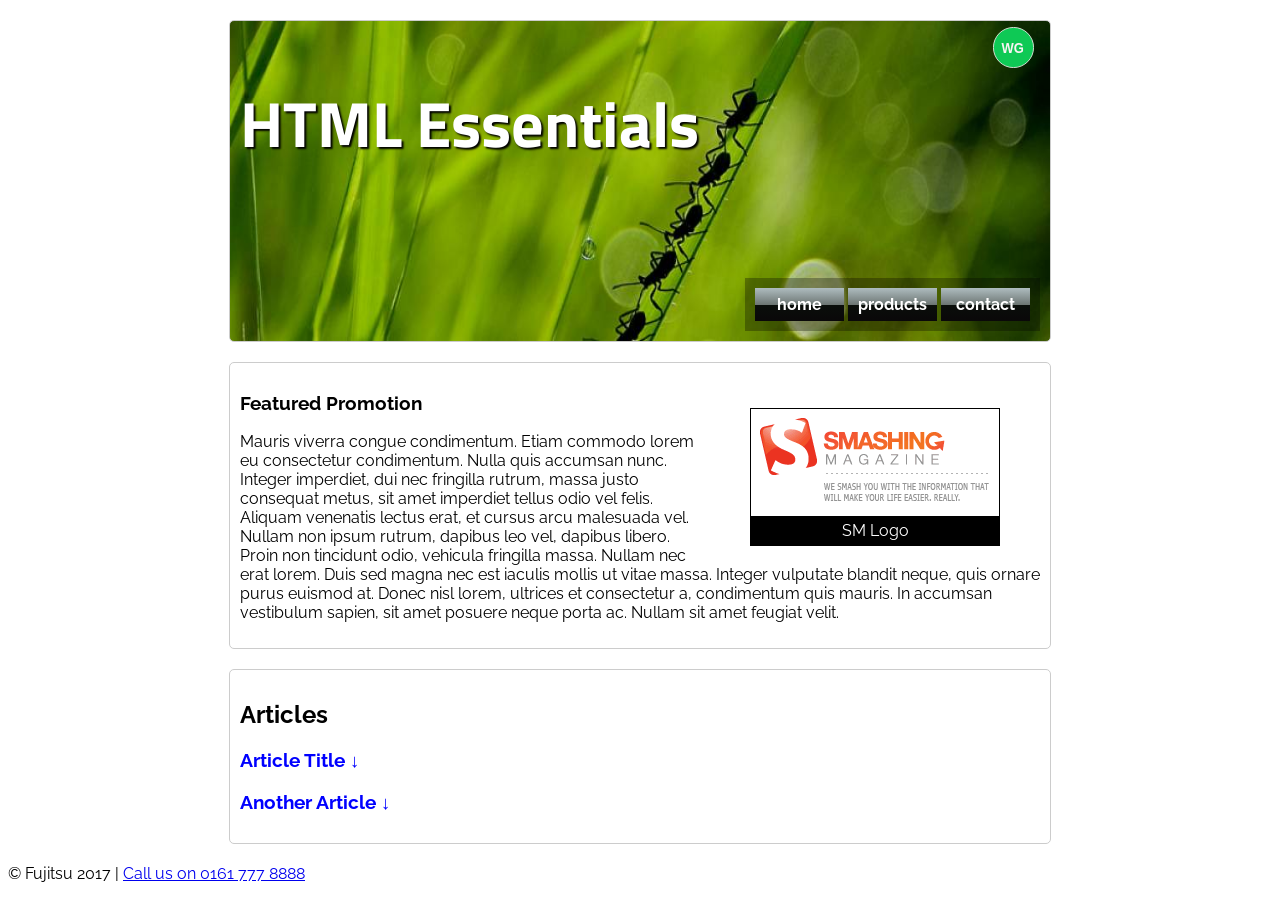
<file: index.html>
<!doctype html>
<!--Declare content to be written in proper English-->
<html lang="en-gb">

<head>
    <meta charset="utf-8">
    
    <meta name="viewport" content="width=device-width">
    
    
    <!--Title very important for SEO-->
    <title>HTML Essentials</title>
<!--    link to external stylesheet-->
    <link rel="stylesheet" href="css/styles.css">
    <style>
    
/*
        p{
            color:green;
        }
*/
    
    </style>
</head>

<body>
    <header>
        <h1>HTML Essentials</h1>
        <nav>
            <ul>
                <li>
                    <a href="index.html">home</a>
                </li>
                <li>
                    <a href="products.html">products</a>
                </li>
                <li>
                    <a href="contact.html">contact</a>
                </li>
            </ul>
        </nav>
    </header>
    
    <aside>
       <article>
            <figure class="float-right business-card">
                <img src="assets/sm-logo.gif" alt="Image of SM Logo">
                <figcaption>SM Logo</figcaption>
            </figure>
            <h1>Featured Promotion</h1>
            <p>Mauris viverra congue condimentum. Etiam commodo lorem eu consectetur condimentum. Nulla quis accumsan nunc. Integer imperdiet, dui nec fringilla rutrum, massa justo consequat metus, sit amet imperdiet tellus odio vel felis. Aliquam venenatis lectus erat, et cursus arcu malesuada vel. Nullam non ipsum rutrum, dapibus leo vel, dapibus libero. Proin non tincidunt odio, vehicula fringilla massa. Nullam nec erat lorem. Duis sed magna nec est iaculis mollis ut vitae massa. Integer vulputate blandit neque, quis ornare purus euismod at. Donec nisl lorem, ultrices et consectetur a, condimentum quis mauris. In accumsan vestibulum sapien, sit amet posuere neque porta ac. Nullam sit amet feugiat velit.</p>
        </article>
    </aside>
    
    
    
    <section>
       <h1>Articles</h1>
       <ul>
           <li>
               <article>
                   <header>
                       <h1>Article Title</h1>
                   </header>
                   <div class="content">
                       <p>Lorem ipsum dolor sit amet, consectetur adipiscing elit. Suspendisse id semper mauris, sed rhoncus tellus. Nullam non sem neque. Vestibulum sed consequat metus, ac tincidunt dolor. Cras <a href="http://www.bbc.co.uk" target="_blank">imperdiet in libero</a> in malesuada. Morbi felis lorem, egestas ut libero in, elementum maximus urna. Vestibulum sit amet urna nec erat porttitor accumsan ut sit amet risus. Morbi convallis velit elit, sed vestibulum nunc pellentesque eget. Morbi nulla ante, sodales nec pellentesque eget, commodo eu lacus. Curabitur mollis velit nisi, eget eleifend lacus porta at. Donec vulputate mi eget nisi sollicitudin, ut sagittis est vestibulum. Cras congue volutpat augue, id dapibus libero congue et. Ut mattis consectetur dapibus. Duis in justo mollis nisi accumsan suscipit.</p>

<p>Mauris viverra congue condimentum. Etiam commodo lorem eu consectetur condimentum. Nulla quis accumsan nunc. Integer imperdiet, dui nec fringilla rutrum, massa justo consequat metus, sit amet imperdiet tellus odio vel felis. Aliquam venenatis lectus erat, et cursus arcu malesuada vel. Nullam non ipsum rutrum, dapibus leo vel, dapibus libero. Proin non tincidunt odio, vehicula fringilla massa. Nullam nec erat lorem. Duis sed magna nec est iaculis mollis ut vitae massa. Integer vulputate blandit neque, quis ornare purus euismod at. Donec nisl lorem, ultrices et consectetur a, condimentum quis mauris. In accumsan vestibulum sapien, sit amet posuere neque porta ac. Nullam sit amet feugiat velit.</p>

<p>Integer et fringilla diam, vitae facilisis ante. Vivamus quis volutpat diam. Quisque sit amet lorem scelerisque, tristique ipsum et, sagittis orci. Curabitur id massa ut diam lacinia dictum. Curabitur varius et dui a pretium. Sed enim ante, tincidunt ac odio sed, pretium accumsan lectus. Donec posuere rhoncus dictum. Morbi elementum dapibus pulvinar. Aliquam vel mollis eros. Pellentesque vel convallis tellus. Nunc fringilla risus arcu, vel feugiat metus tempus id. Interdum et malesuada fames ac ante ipsum primis in faucibus. Interdum et malesuada fames ac ante ipsum primis in faucibus.</p>

<p>Pellentesque nec dui eu enim suscipit feugiat. Vestibulum quis tortor in libero fermentum rhoncus vitae sed lorem. Sed a venenatis ipsum, sed ultricies felis. Vestibulum ante ipsum primis in faucibus orci luctus et ultrices posuere cubilia Curae; Maecenas sed nibh lectus. Phasellus a libero id augue posuere luctus non non leo. In hac habitasse platea dictumst. Integer ut sapien nec dui mollis finibus. Donec ut fringilla mauris, eu fringilla orci. Integer vel nisl at sapien posuere viverra at vitae dui.</p>

<p>Mauris arcu mi, ullamcorper nec lorem non, faucibus aliquet nunc. Ut ultricies pellentesque lacus ac efficitur. Suspendisse massa leo, convallis at lobortis sit amet, varius nec felis. Vestibulum congue convallis nibh a imperdiet. Nullam accumsan malesuada enim, vitae ornare nibh aliquam ut. Ut ut fringilla lectus. Cras ac leo sit amet augue tempor congue. Duis vehicula elit dui, vel auctor neque volutpat vel. Nunc ut ultrices nulla. Nulla varius dictum hendrerit. Nunc tristique finibus mauris eu porta. Vivamus porta porta neque quis consectetur. Donec eu sodales enim. Morbi nec tempor quam. Cras placerat metus sapien, vitae tincidunt justo mattis ac. Duis a ex et ipsum bibendum congue.</p>

<p>Nunc varius ligula ultrices vestibulum placerat. Nam varius metus vitae sem blandit, suscipit venenatis nisi facilisis. Lorem ipsum dolor sit amet, consectetur adipiscing elit. Sed dictum quis ipsum finibus convallis. Nunc sit amet faucibus urna. Sed et orci mauris. Vestibulum maximus fringilla accumsan. Nullam efficitur sapien augue, at ornare tellus consequat sit amet. Vestibulum ut hendrerit justo. Phasellus nunc velit, semper at eleifend id, mollis vitae leo. Morbi aliquet diam nunc, et posuere enim ornare in. Morbi diam elit, porta eget diam id, laoreet bibendum quam. Orci varius natoque penatibus et magnis dis parturient montes, nascetur ridiculus mus. Morbi lacinia efficitur tincidunt.</p>

<p>Praesent consequat pharetra tortor eu porta. Fusce porta eu massa vel pharetra. Sed lacus magna, porttitor ac ligula eu, pulvinar lacinia massa. Duis sem mauris, varius in suscipit ac, fermentum non sem. Vestibulum lacus neque, condimentum in euismod quis, sodales eget felis. Integer in lacus vel ante bibendum sodales ac malesuada dui. Nunc quis iaculis lacus. Sed mattis porttitor dapibus. Duis vel pellentesque leo. Nunc suscipit neque et lorem consequat, feugiat lobortis sem faucibus. Quisque egestas mollis iaculis. Pellentesque sagittis risus leo, vitae convallis ante placerat vel. Sed pulvinar nulla odio, a dapibus urna molestie ut. Nullam feugiat nisl vitae consectetur faucibus. Vestibulum ante ipsum primis in faucibus orci luctus et ultrices posuere cubilia Curae; Nulla venenatis tortor vitae arcu vestibulum, pharetra eleifend eros auctor.</p>

<p>Fusce eget bibendum arcu, ac vestibulum ligula. Pellentesque elit nunc, vehicula ut lobortis quis, viverra in metus. Nam lobortis arcu ac nulla egestas euismod. Sed sit amet leo at erat molestie dignissim at at mauris. Vestibulum a elit dolor. In vel ante non est varius placerat eget nec velit. Morbi suscipit erat quis placerat malesuada. Mauris consequat nisi ac lectus laoreet sagittis. Phasellus nec bibendum ex. In nec tempor ex.</p>

<p>Nulla facilisi. Quisque turpis massa, varius at mauris et, hendrerit elementum mi. Phasellus rhoncus justo a augue pulvinar pellentesque. Vestibulum justo magna, imperdiet dignissim maximus et, ultricies ac massa. Praesent sit amet leo nibh. Suspendisse potenti. In feugiat libero ac odio scelerisque venenatis. Aenean non posuere justo. Proin quis dolor sit amet metus auctor hendrerit.</p>

<p>In ac cursus dui. Maecenas sit amet nunc ac mi bibendum egestas sit amet vitae nibh. Integer at pellentesque eros, eu ornare mi. Fusce elit magna, efficitur a risus quis, sodales faucibus dolor. In ac quam sed ex egestas interdum. Nullam laoreet arcu lorem, vel posuere nisl commodo a. Orci varius natoque penatibus et magnis dis parturient montes, nascetur ridiculus mus. Donec odio tortor, pellentesque non massa quis, vestibulum congue dui. Fusce efficitur a metus eget lacinia. Vivamus cursus leo ut arcu malesuada posuere. Proin vehicula, leo at iaculis porttitor, nisi massa imperdiet nunc, in malesuada augue nibh rhoncus sem. Nam semper sapien in mauris pharetra, at finibus augue rhoncus. In hac habitasse platea dictumst.</p>

<p>Orci varius natoque penatibus et magnis dis parturient montes, nascetur ridiculus mus. Praesent quis eleifend lacus. Pellentesque vulputate ante at diam laoreet, ac posuere mauris semper. Sed lorem leo, consequat quis dictum vel, tincidunt quis nibh. Morbi condimentum ultrices ex, et eleifend nulla porta ut. Vestibulum eu augue turpis. Duis venenatis sapien sed cursus facilisis. In at suscipit neque.</p>

<p>Donec facilisis tincidunt felis at vestibulum. Etiam et leo metus. Pellentesque molestie maximus odio, vitae sagittis sem. Proin diam enim, auctor vitae urna a, placerat ornare dolor. Pellentesque tellus elit, maximus id feugiat sit amet, gravida quis ante. Etiam eu pretium risus, nec lobortis neque. Cras elementum finibus nisl.</p>
                   </div>
               </article>
           </li>
           <li>
               <article>
                   <header>
                       <h1>Another Article</h1>
                   </header>
                   <div class="content">
                       <p>Lorem ipsum dolor sit amet, consectetur adipiscing elit. Suspendisse id semper mauris, sed rhoncus tellus. Nullam non sem neque. Vestibulum sed consequat metus, ac tincidunt dolor. Cras <a href="http://www.bbc.co.uk" target="_blank">imperdiet in libero</a> in malesuada. Morbi felis lorem, egestas ut libero in, elementum maximus urna. Vestibulum sit amet urna nec erat porttitor accumsan ut sit amet risus. Morbi convallis velit elit, sed vestibulum nunc pellentesque eget. Morbi nulla ante, sodales nec pellentesque eget, commodo eu lacus. Curabitur mollis velit nisi, eget eleifend lacus porta at. Donec vulputate mi eget nisi sollicitudin, ut sagittis est vestibulum. Cras congue volutpat augue, id dapibus libero congue et. Ut mattis consectetur dapibus. Duis in justo mollis nisi accumsan suscipit.</p>

<p>Mauris viverra congue condimentum. Etiam commodo lorem eu consectetur condimentum. Nulla quis accumsan nunc. Integer imperdiet, dui nec fringilla rutrum, massa justo consequat metus, sit amet imperdiet tellus odio vel felis. Aliquam venenatis lectus erat, et cursus arcu malesuada vel. Nullam non ipsum rutrum, dapibus leo vel, dapibus libero. Proin non tincidunt odio, vehicula fringilla massa. Nullam nec erat lorem. Duis sed magna nec est iaculis mollis ut vitae massa. Integer vulputate blandit neque, quis ornare purus euismod at. Donec nisl lorem, ultrices et consectetur a, condimentum quis mauris. In accumsan vestibulum sapien, sit amet posuere neque porta ac. Nullam sit amet feugiat velit.</p>

<p>Integer et fringilla diam, vitae facilisis ante. Vivamus quis volutpat diam. Quisque sit amet lorem scelerisque, tristique ipsum et, sagittis orci. Curabitur id massa ut diam lacinia dictum. Curabitur varius et dui a pretium. Sed enim ante, tincidunt ac odio sed, pretium accumsan lectus. Donec posuere rhoncus dictum. Morbi elementum dapibus pulvinar. Aliquam vel mollis eros. Pellentesque vel convallis tellus. Nunc fringilla risus arcu, vel feugiat metus tempus id. Interdum et malesuada fames ac ante ipsum primis in faucibus. Interdum et malesuada fames ac ante ipsum primis in faucibus.</p>

<p>Pellentesque nec dui eu enim suscipit feugiat. Vestibulum quis tortor in libero fermentum rhoncus vitae sed lorem. Sed a venenatis ipsum, sed ultricies felis. Vestibulum ante ipsum primis in faucibus orci luctus et ultrices posuere cubilia Curae; Maecenas sed nibh lectus. Phasellus a libero id augue posuere luctus non non leo. In hac habitasse platea dictumst. Integer ut sapien nec dui mollis finibus. Donec ut fringilla mauris, eu fringilla orci. Integer vel nisl at sapien posuere viverra at vitae dui.</p>

<p>Mauris arcu mi, ullamcorper nec lorem non, faucibus aliquet nunc. Ut ultricies pellentesque lacus ac efficitur. Suspendisse massa leo, convallis at lobortis sit amet, varius nec felis. Vestibulum congue convallis nibh a imperdiet. Nullam accumsan malesuada enim, vitae ornare nibh aliquam ut. Ut ut fringilla lectus. Cras ac leo sit amet augue tempor congue. Duis vehicula elit dui, vel auctor neque volutpat vel. Nunc ut ultrices nulla. Nulla varius dictum hendrerit. Nunc tristique finibus mauris eu porta. Vivamus porta porta neque quis consectetur. Donec eu sodales enim. Morbi nec tempor quam. Cras placerat metus sapien, vitae tincidunt justo mattis ac. Duis a ex et ipsum bibendum congue.</p>

<p>Nunc varius ligula ultrices vestibulum placerat. Nam varius metus vitae sem blandit, suscipit venenatis nisi facilisis. Lorem ipsum dolor sit amet, consectetur adipiscing elit. Sed dictum quis ipsum finibus convallis. Nunc sit amet faucibus urna. Sed et orci mauris. Vestibulum maximus fringilla accumsan. Nullam efficitur sapien augue, at ornare tellus consequat sit amet. Vestibulum ut hendrerit justo. Phasellus nunc velit, semper at eleifend id, mollis vitae leo. Morbi aliquet diam nunc, et posuere enim ornare in. Morbi diam elit, porta eget diam id, laoreet bibendum quam. Orci varius natoque penatibus et magnis dis parturient montes, nascetur ridiculus mus. Morbi lacinia efficitur tincidunt.</p>

<p>Praesent consequat pharetra tortor eu porta. Fusce porta eu massa vel pharetra. Sed lacus magna, porttitor ac ligula eu, pulvinar lacinia massa. Duis sem mauris, varius in suscipit ac, fermentum non sem. Vestibulum lacus neque, condimentum in euismod quis, sodales eget felis. Integer in lacus vel ante bibendum sodales ac malesuada dui. Nunc quis iaculis lacus. Sed mattis porttitor dapibus. Duis vel pellentesque leo. Nunc suscipit neque et lorem consequat, feugiat lobortis sem faucibus. Quisque egestas mollis iaculis. Pellentesque sagittis risus leo, vitae convallis ante placerat vel. Sed pulvinar nulla odio, a dapibus urna molestie ut. Nullam feugiat nisl vitae consectetur faucibus. Vestibulum ante ipsum primis in faucibus orci luctus et ultrices posuere cubilia Curae; Nulla venenatis tortor vitae arcu vestibulum, pharetra eleifend eros auctor.</p>

<p>Fusce eget bibendum arcu, ac vestibulum ligula. Pellentesque elit nunc, vehicula ut lobortis quis, viverra in metus. Nam lobortis arcu ac nulla egestas euismod. Sed sit amet leo at erat molestie dignissim at at mauris. Vestibulum a elit dolor. In vel ante non est varius placerat eget nec velit. Morbi suscipit erat quis placerat malesuada. Mauris consequat nisi ac lectus laoreet sagittis. Phasellus nec bibendum ex. In nec tempor ex.</p>

<p>Nulla facilisi. Quisque turpis massa, varius at mauris et, hendrerit elementum mi. Phasellus rhoncus justo a augue pulvinar pellentesque. Vestibulum justo magna, imperdiet dignissim maximus et, ultricies ac massa. Praesent sit amet leo nibh. Suspendisse potenti. In feugiat libero ac odio scelerisque venenatis. Aenean non posuere justo. Proin quis dolor sit amet metus auctor hendrerit.</p>

<p>In ac cursus dui. Maecenas sit amet nunc ac mi bibendum egestas sit amet vitae nibh. Integer at pellentesque eros, eu ornare mi. Fusce elit magna, efficitur a risus quis, sodales faucibus dolor. In ac quam sed ex egestas interdum. Nullam laoreet arcu lorem, vel posuere nisl commodo a. Orci varius natoque penatibus et magnis dis parturient montes, nascetur ridiculus mus. Donec odio tortor, pellentesque non massa quis, vestibulum congue dui. Fusce efficitur a metus eget lacinia. Vivamus cursus leo ut arcu malesuada posuere. Proin vehicula, leo at iaculis porttitor, nisi massa imperdiet nunc, in malesuada augue nibh rhoncus sem. Nam semper sapien in mauris pharetra, at finibus augue rhoncus. In hac habitasse platea dictumst.</p>

<p>Orci varius natoque penatibus et magnis dis parturient montes, nascetur ridiculus mus. Praesent quis eleifend lacus. Pellentesque vulputate ante at diam laoreet, ac posuere mauris semper. Sed lorem leo, consequat quis dictum vel, tincidunt quis nibh. Morbi condimentum ultrices ex, et eleifend nulla porta ut. Vestibulum eu augue turpis. Duis venenatis sapien sed cursus facilisis. In at suscipit neque.</p>

<p>Donec facilisis tincidunt felis at vestibulum. Etiam et leo metus. Pellentesque molestie maximus odio, vitae sagittis sem. Proin diam enim, auctor vitae urna a, placerat ornare dolor. Pellentesque tellus elit, maximus id feugiat sit amet, gravida quis ante. Etiam eu pretium risus, nec lobortis neque. Cras elementum finibus nisl.</p>
                   </div>
               </article>
           </li>
       </ul>
          
    </section>

    
    <footer>
        &copy; Fujitsu 2017 | <a href="tel:01617778888">Call us on 0161 777 8888</a>
    </footer>
    
    <script src="js/jquery-3.2.1.min.js"></script>
    <script>
    $(document).ready(function(){
        
        //make the article headers look clickable
        $('article header').addClass('clickable');
        $('article header h1').append('<span> &darr;</span>');
        //hide all the content regions
        $('.content').hide();
        //listen for the user clicking on an article header
        $('article header').click(function(){
            //traverse the html to reference the content to hide/show
            var content = $(this).parent().find('.content');
            content.fadeToggle(500,function(){
                if(content.is(':visible')){
                    content.parent().find('h1 span').html(' &uarr;');
                }else{
                    content.parent().find('h1 span').html(' &darr;');
                }
            });
        });
    });
        
    
    </script>
    
    
    
    
</body>

</html>
</file>
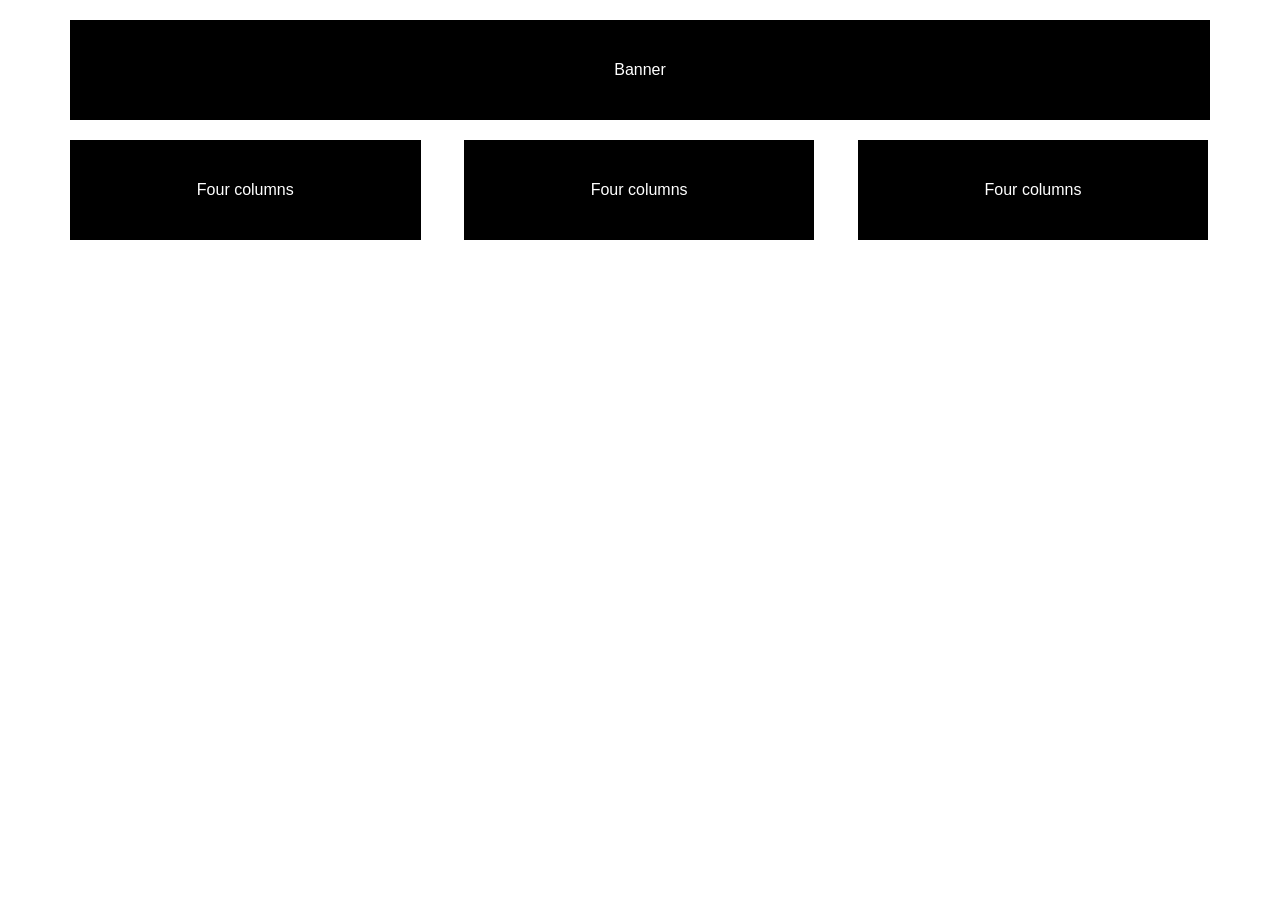
<file: 1140_CssGrid_2 (1)/index.html>
<!doctype html>
<html lang="en">

<head>
	<meta charset="utf-8" />
	<title>The 1140px Grid &middot; Fluid down to mobile</title>

	<meta name="viewport" content="width=device-width, initial-scale=1.0" />
	
	<!-- 1140px Grid styles for IE -->
	<!--[if lte IE 9]><link rel="stylesheet" href="css/ie.css" type="text/css" media="screen" /><![endif]-->

	<!-- The 1140px Grid - http://cssgrid.net/ -->
	<link rel="stylesheet" href="css/1140.css" type="text/css" media="screen" />
	
	<!-- Your styles -->
	<link rel="stylesheet" href="css/styles.css" type="text/css" media="screen" />
	
	<!--css3-mediaqueries-js - http://code.google.com/p/css3-mediaqueries-js/ - Enables media queries in some unsupported browsers-->
	<script type="text/javascript" src="js/css3-mediaqueries.js"></script>
	
	<!--Delete embedded styles, just for example.-->
	<style type="text/css">
	
	body {
	font-family: "Helvetica Neue", Helvetica, Arial, sans-serif;
	}
	
	.container p {
	color: #fff;
	line-height: 100px;
	background: #000;
	text-align: center;
	margin: 20px 0 0 0;
	}
	
	</style>

</head>


<body>

<div class="container">
<div class="row">
<div class="twelvecol">
<p>Banner</p>
</div>
</div>
</div>



<div class="container">
	<div class="row">
		<div class="fourcol">
			<p>Four columns</p>
		</div>
		<div class="fourcol">
			<p>Four columns</p>
		</div>
		<div class="fourcol last">
			<p>Four columns</p>
		</div>
	</div>
</div>




</body>

</html>
</file>
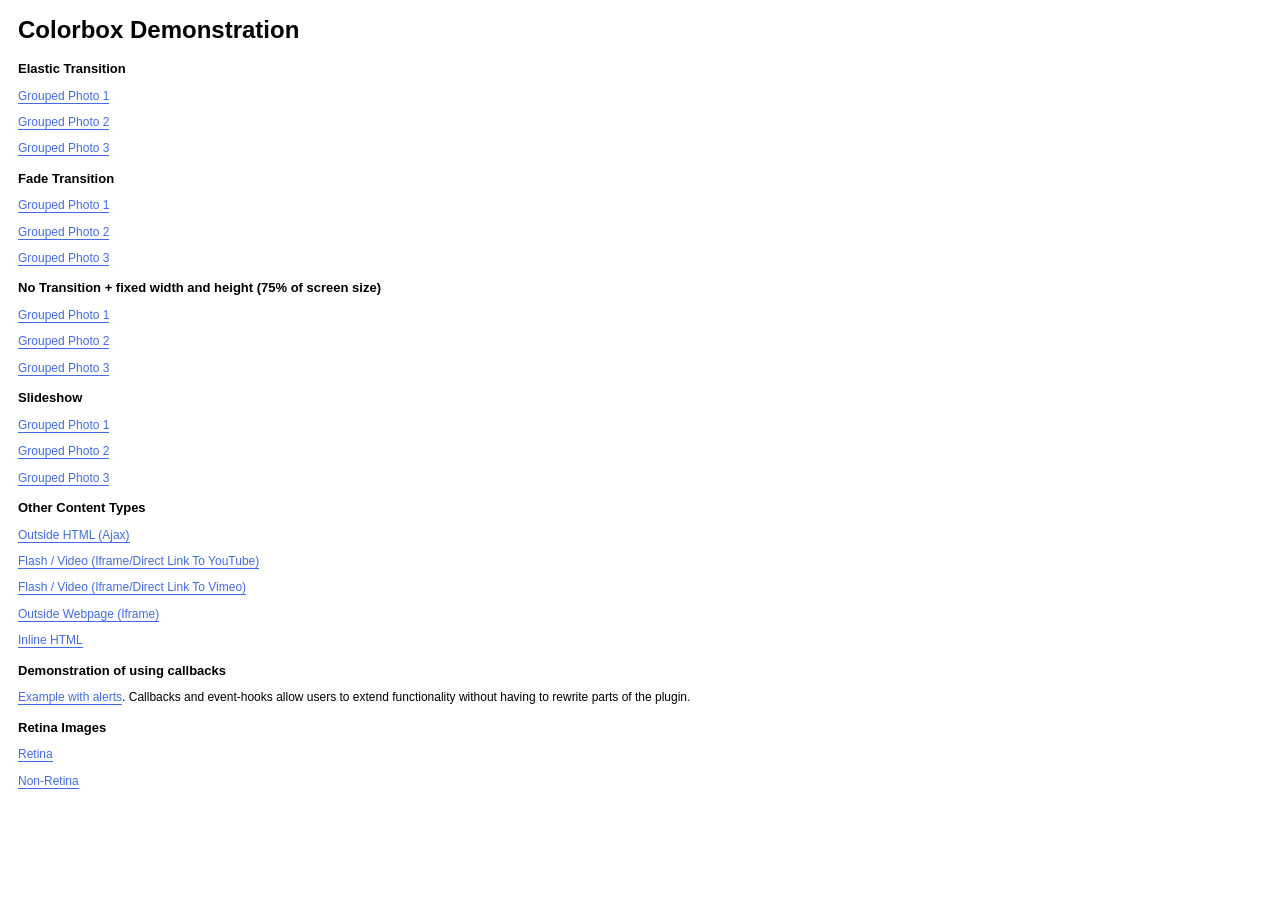
<file: js/colorbox-master/example1/index.html>
<!DOCTYPE html>
<html>
	<head>
		<meta charset='utf-8'/>
		<title>Colorbox Examples</title>
		<style>
			body{font:12px/1.2 Verdana, sans-serif; padding:0 10px;}
			a:link, a:visited{text-decoration:none; color:#416CE5; border-bottom:1px solid #416CE5;}
			h2{font-size:13px; margin:15px 0 0 0;}
		</style>
		<link rel="stylesheet" href="colorbox.css" />
		<script src="https://ajax.googleapis.com/ajax/libs/jquery/1.10.2/jquery.min.js"></script>
		<script src="../jquery.colorbox.js"></script>
		<script>
			$(document).ready(function(){
				//Examples of how to assign the Colorbox event to elements
				$(".group1").colorbox({rel:'group1'});
				$(".group2").colorbox({rel:'group2', transition:"fade"});
				$(".group3").colorbox({rel:'group3', transition:"none", width:"75%", height:"75%"});
				$(".group4").colorbox({rel:'group4', slideshow:true});
				$(".ajax").colorbox();
				$(".youtube").colorbox({iframe:true, innerWidth:640, innerHeight:390});
				$(".vimeo").colorbox({iframe:true, innerWidth:500, innerHeight:409});
				$(".iframe").colorbox({iframe:true, width:"80%", height:"80%"});
				$(".inline").colorbox({inline:true, width:"50%"});
				$(".callbacks").colorbox({
					onOpen:function(){ alert('onOpen: colorbox is about to open'); },
					onLoad:function(){ alert('onLoad: colorbox has started to load the targeted content'); },
					onComplete:function(){ alert('onComplete: colorbox has displayed the loaded content'); },
					onCleanup:function(){ alert('onCleanup: colorbox has begun the close process'); },
					onClosed:function(){ alert('onClosed: colorbox has completely closed'); }
				});

				$('.non-retina').colorbox({rel:'group5', transition:'none'})
				$('.retina').colorbox({rel:'group5', transition:'none', retinaImage:true, retinaUrl:true});
				
				//Example of preserving a JavaScript event for inline calls.
				$("#click").click(function(){ 
					$('#click').css({"background-color":"#f00", "color":"#fff", "cursor":"inherit"}).text("Open this window again and this message will still be here.");
					return false;
				});
			});
		</script>
	</head>
	<body>
		<h1>Colorbox Demonstration</h1>
		<h2>Elastic Transition</h2>
		<p><a class="group1" href="../content/ohoopee1.jpg" title="Me and my grandfather on the Ohoopee.">Grouped Photo 1</a></p>
		<p><a class="group1" href="../content/ohoopee2.jpg" title="On the Ohoopee as a child">Grouped Photo 2</a></p>
		<p><a class="group1" href="../content/ohoopee3.jpg" title="On the Ohoopee as an adult">Grouped Photo 3</a></p>
		
		<h2>Fade Transition</h2>
		<p><a class="group2" href="../content/ohoopee1.jpg" title="Me and my grandfather on the Ohoopee">Grouped Photo 1</a></p>
		<p><a class="group2" href="../content/ohoopee2.jpg" title="On the Ohoopee as a child">Grouped Photo 2</a></p>
		<p><a class="group2" href="../content/ohoopee3.jpg" title="On the Ohoopee as an adult">Grouped Photo 3</a></p>
		
		<h2>No Transition + fixed width and height (75% of screen size)</h2>
		<p><a class="group3" href="../content/ohoopee1.jpg" title="Me and my grandfather on the Ohoopee.">Grouped Photo 1</a></p>
		<p><a class="group3" href="../content/ohoopee2.jpg" title="On the Ohoopee as a child">Grouped Photo 2</a></p>
		<p><a class="group3" href="../content/ohoopee3.jpg" title="On the Ohoopee as an adult">Grouped Photo 3</a></p>
		
		<h2>Slideshow</h2>
		<p><a class="group4"  href="../content/ohoopee1.jpg" title="Me and my grandfather on the Ohoopee.">Grouped Photo 1</a></p>
		<p><a class="group4"  href="../content/ohoopee2.jpg" title="On the Ohoopee as a child">Grouped Photo 2</a></p>
		<p><a class="group4"  href="../content/ohoopee3.jpg" title="On the Ohoopee as an adult">Grouped Photo 3</a></p>
		
		<h2>Other Content Types</h2>
		<p><a class='ajax' href="../content/ajax.html" title="Homer Defined">Outside HTML (Ajax)</a></p>
		<p><a class='youtube' href="http://www.youtube.com/embed/VOJyrQa_WR4?rel=0&amp;wmode=transparent">Flash / Video (Iframe/Direct Link To YouTube)</a></p>
		<p><a class='vimeo' href="http://player.vimeo.com/video/2285902" title="R&ouml;yksopp: Remind Me">Flash / Video (Iframe/Direct Link To Vimeo)</a></p>
		<p><a class='iframe' href="http://wikipedia.com">Outside Webpage (Iframe)</a></p>
		<p><a class='inline' href="#inline_content">Inline HTML</a></p>
		
		<h2>Demonstration of using callbacks</h2>
		<p><a class='callbacks' href="../content/marylou.jpg" title="Marylou on Cumberland Island">Example with alerts</a>. Callbacks and event-hooks allow users to extend functionality without having to rewrite parts of the plugin.</p>
		

		<h2>Retina Images</h2>
		<p><a class="retina" href="../content/daisy.jpg" title="Retina">Retina</a></p>
		<p><a class="non-retina" href="../content/daisy.jpg" title="Non-Retina">Non-Retina</a></p>

		<!-- This contains the hidden content for inline calls -->
		<div style='display:none'>
			<div id='inline_content' style='padding:10px; background:#fff;'>
			<p><strong>This content comes from a hidden element on this page.</strong></p>
			<p>The inline option preserves bound JavaScript events and changes, and it puts the content back where it came from when it is closed.</p>
			<p><a id="click" href="#" style='padding:5px; background:#ccc;'>Click me, it will be preserved!</a></p>
			
			<p><strong>If you try to open a new Colorbox while it is already open, it will update itself with the new content.</strong></p>
			<p>Updating Content Example:<br />
			<a class="ajax" href="../content/ajax.html">Click here to load new content</a></p>
			</div>
		</div>
	</body>
</html>
</file>
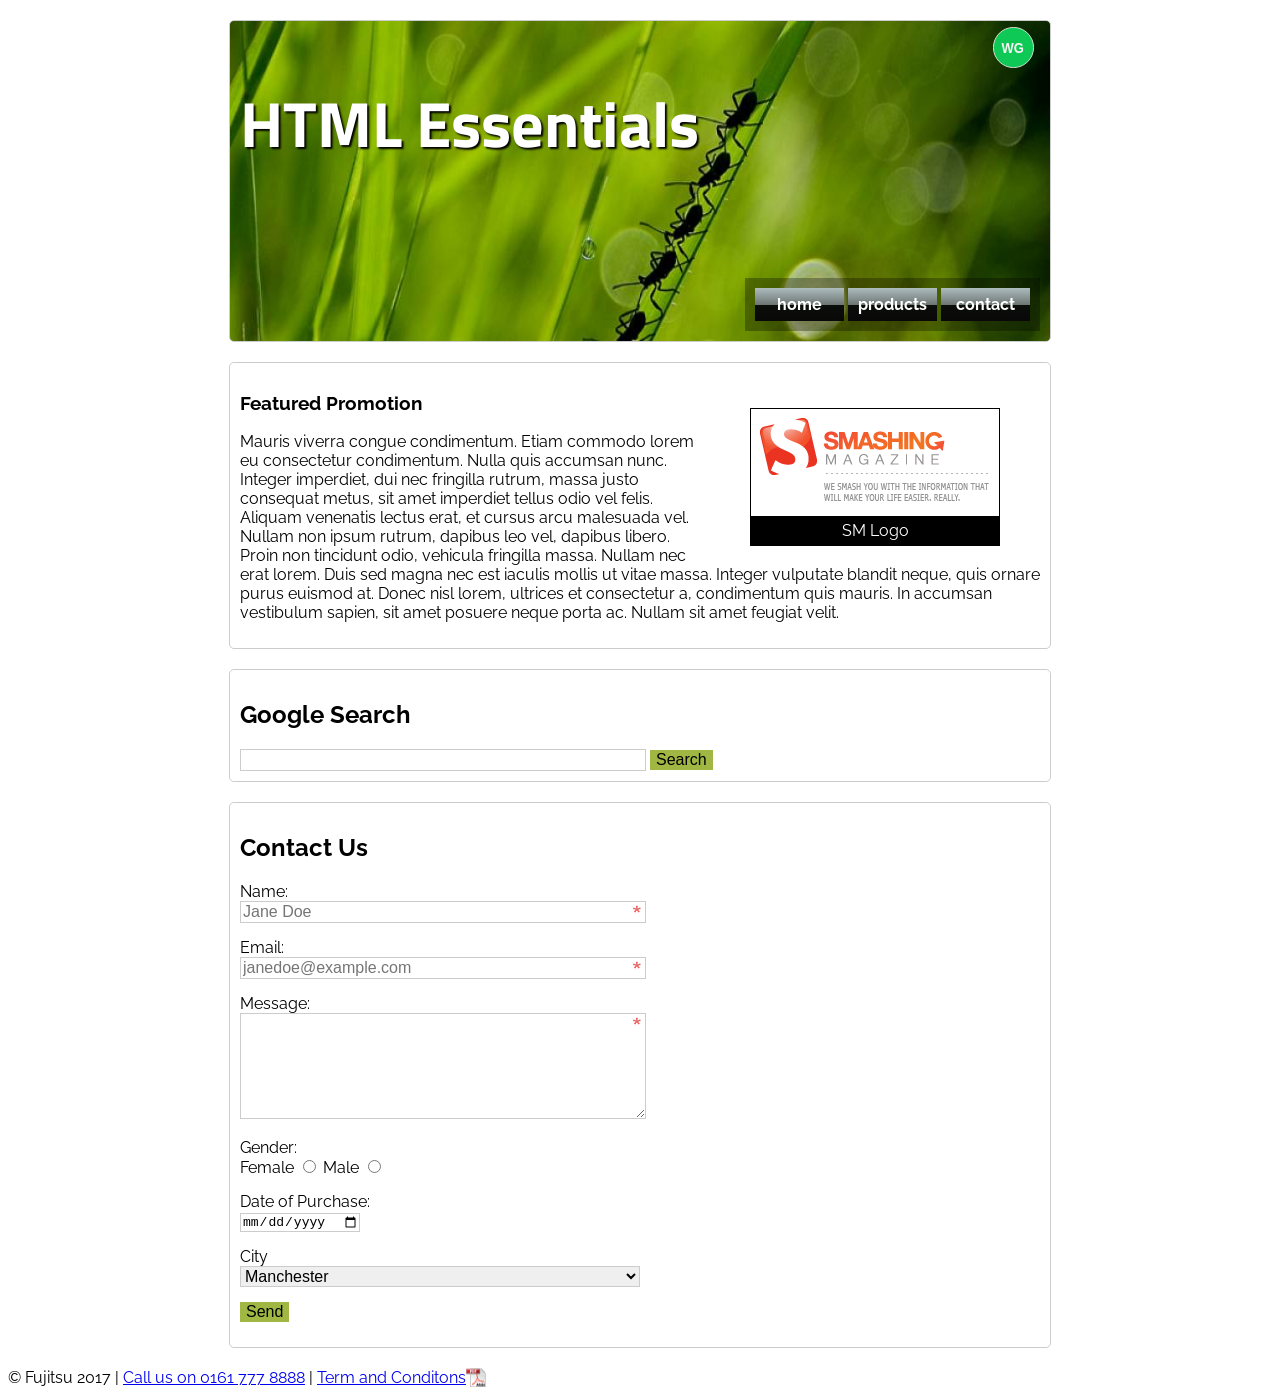
<file: contact.html>
<!doctype html>
<!--Declare content to be written in proper English-->
<html lang="en-gb">

<head>
    <meta charset="utf-8">
    
    <meta name="viewport" content="width=device-width">
    
    
    <!--Title very important for SEO-->
    <title>HTML Essentials</title>
<!--    link to external stylesheet-->
    <link rel="stylesheet" href="css/styles.css">
    <style>
    
/*
        p{
            color:green;
        }
*/
    
    </style>
</head>

<body>
    <header>
           <h1>HTML Essentials</h1>

        
        <nav>
            <ul>
                <li>
                    <a href="index.html">home</a>
                </li>
                <li>
                    <a href="products.html">products</a>
                </li>
                <li>
                    <a href="contact.html">contact</a>
                </li>
            </ul>
        </nav>
    </header>
    
    <aside>
       <article>
            <figure class="float-right business-card">
                <img src="assets/sm-logo.gif" alt="Image of SM Logo">
                <figcaption>SM Logo</figcaption>
            </figure>
            <h1>Featured Promotion</h1>
            <p>Mauris viverra congue condimentum. Etiam commodo lorem eu consectetur condimentum. Nulla quis accumsan nunc. Integer imperdiet, dui nec fringilla rutrum, massa justo consequat metus, sit amet imperdiet tellus odio vel felis. Aliquam venenatis lectus erat, et cursus arcu malesuada vel. Nullam non ipsum rutrum, dapibus leo vel, dapibus libero. Proin non tincidunt odio, vehicula fringilla massa. Nullam nec erat lorem. Duis sed magna nec est iaculis mollis ut vitae massa. Integer vulputate blandit neque, quis ornare purus euismod at. Donec nisl lorem, ultrices et consectetur a, condimentum quis mauris. In accumsan vestibulum sapien, sit amet posuere neque porta ac. Nullam sit amet feugiat velit.</p>
        </article>
    </aside>
    
    
    <section>
        <h1>Google Search</h1>
        <form action="http://www.google.com/search"
         method="get" target="_blank" >
           
            <input type="hidden" name="as_sitesearch" value="www.fujitsu.com">
            
            <input type="text" name="q">
            <button type="submit">Search</button>
             
        </form>
    </section>
    
    
    
    <section>
       <h1>Contact Us</h1>
       
       <form>
       
           <ul>
               <li>
                   <label for="name">Name: </label>
                   <input type="text" name="name" placeholder="Jane Doe" required>
               </li>
                  
               <li>
                   <label for="email">Email: </label>
                   <input type="email" name="email" placeholder="janedoe@example.com" required>
               </li>
               
               <li>
                   <label for="message">Message: </label>
                   <textarea maxlength="10" name="message" required></textarea>
               </li>
               
               <li>
                   <label>Gender: </label>
                   
                   Female <input name="gender" value="female" type="radio">
                   
                   Male <input name="gender" value="male" type="radio">
                   
               </li>
               
               
               <li>
                   <label for="date">Date of Purchase:</label>
                   
                   <input type="date" name="date">
                   
               </li>
               
               <li>
                   <label for="city">City</label>
                   <select name="city">
                       <option>Manchester</option>
                       <option>Stirling</option>
                       <option>Glasgow</option>
                       <option>Oldham</option>
                   </select>
               </li>
               
               
               <li>
                   <button type="submit">Send</button>
               </li>
               
           </ul>
       
       </form>
        
    </section>
    
    
    
    
    
    
    
    
    
    <footer>
        &copy; Fujitsu 2017 | <a href="tel:01617778888">Call us on 0161 777 8888</a> | <a href="terms.pdf">Term and Conditons</a>
    </footer>
    
    
</body>

</html>
</file>
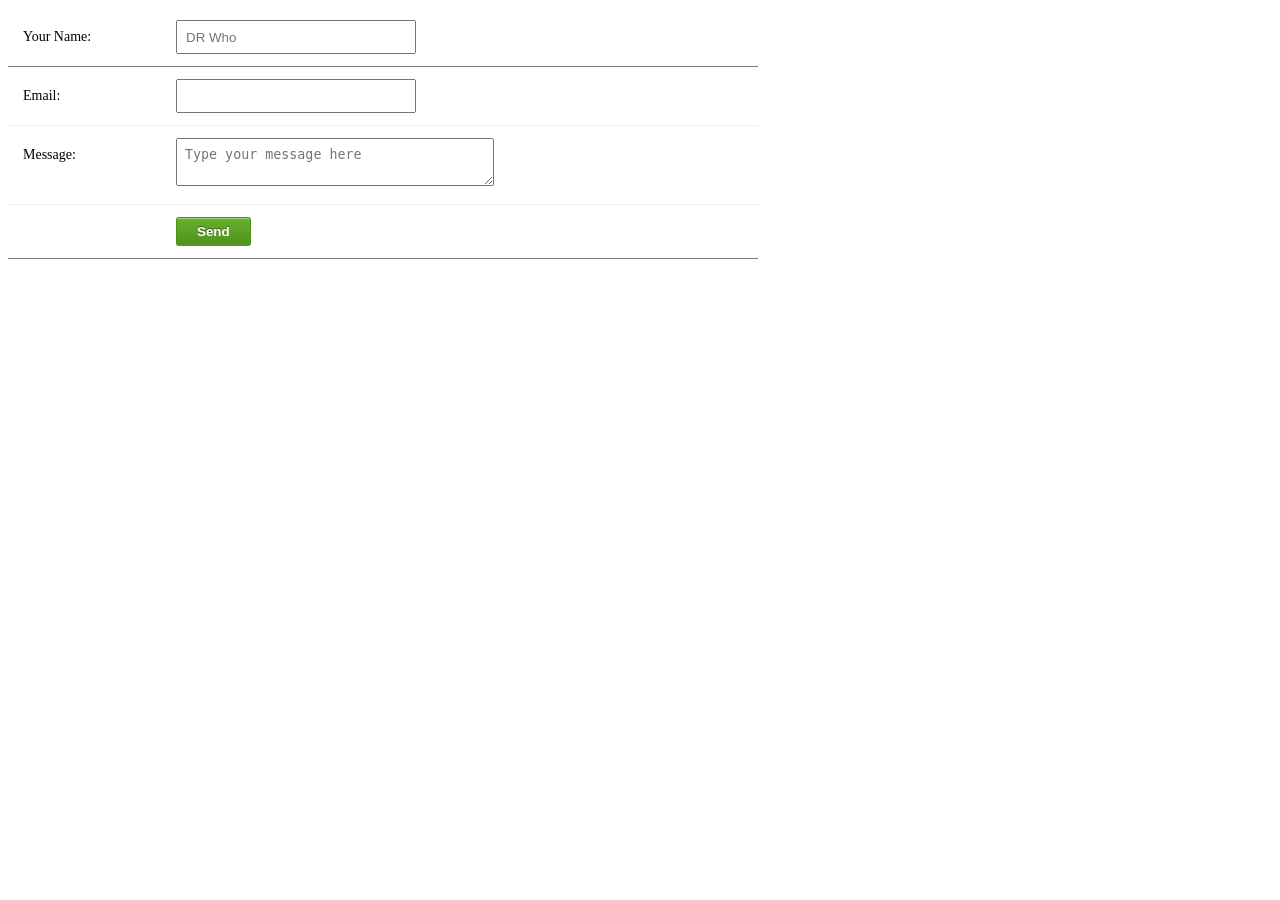
<file: html5form.html>
<!doctype html>
<html>
<head>
<meta charset="utf-8">
<title>HTML Form</title>
<link rel="stylesheet" type="text/css" href="form_demo/formstylesStart.css">

</head>

<body>
<form action="#" method="post" class="contact_form">
<ul>
<li> <label for="username"> Your Name: </label>
<input type="text" name="username" required placeholder="DR Who">
</li>
<li> <label for="email"> Email: </label>
<input type="email" name="email" required>
</li>
<li> <label for="message"> Message: </label>
<textarea name="message" required placeholder="Type your message here"></textarea>
</li>
<li> 
<button type="submit" class="submit">Send</button>
</li>
</ul>
</form>
</body>
</html>
</file>
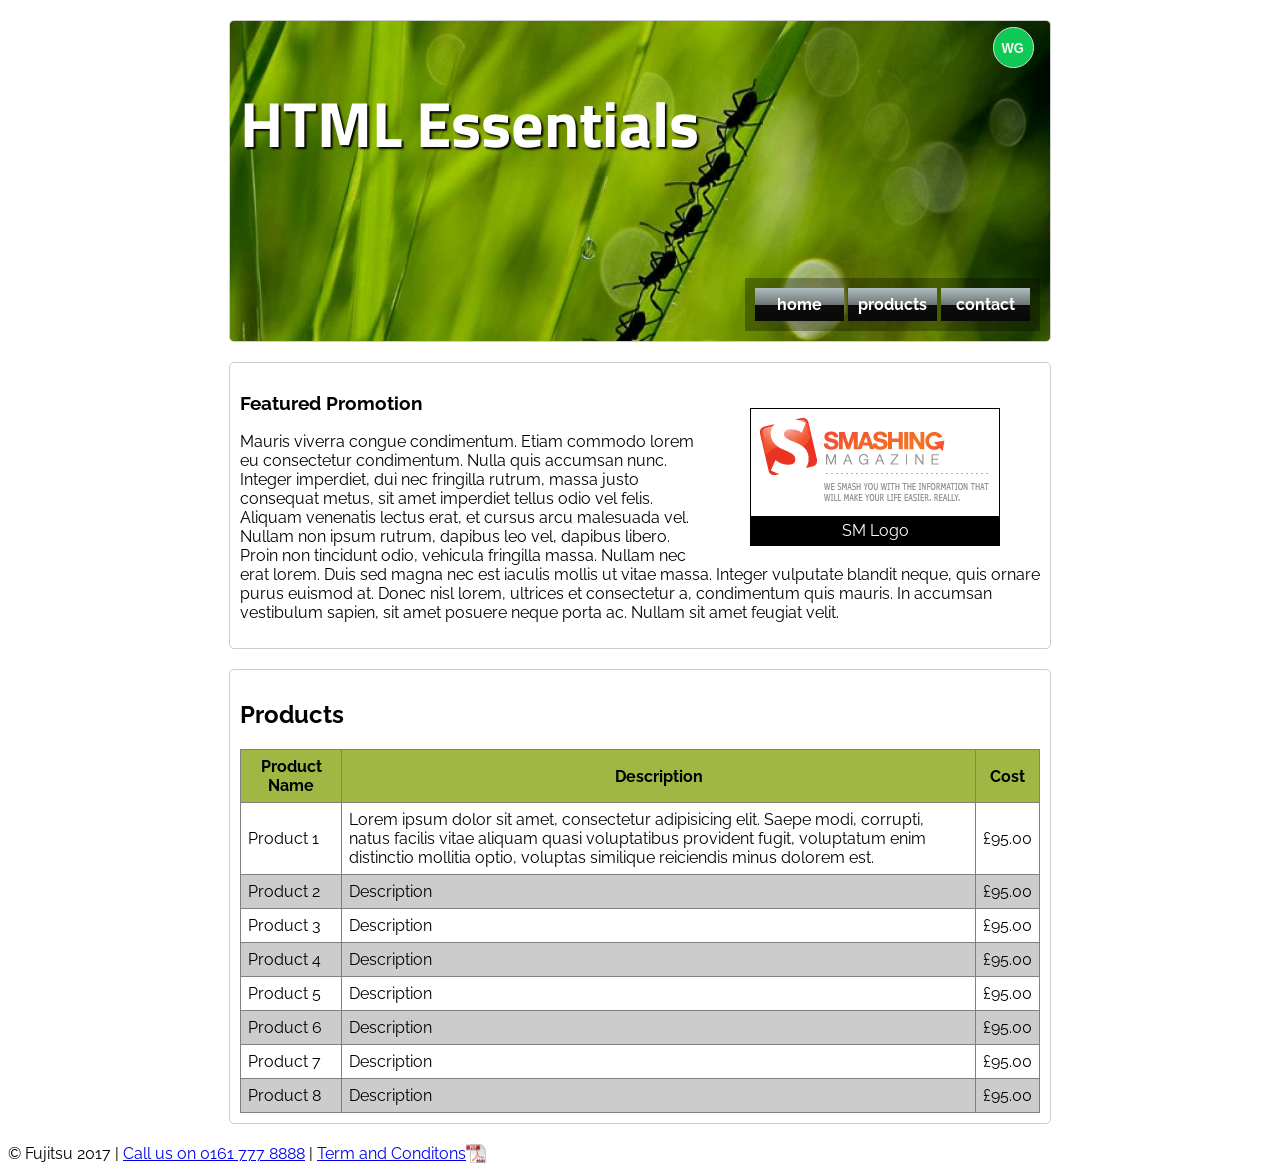
<file: products-hardcoded.html>
<!doctype html>
<!--Declare content to be written in proper English-->
<html lang="en-gb">

<head>
    <meta charset="utf-8">
    
    <meta name="viewport" content="width=device-width">
    
    
    <!--Title very important for SEO-->
    <title>HTML Essentials</title>
<!--    link to external stylesheet-->
    <link rel="stylesheet" href="css/styles.css">
    <style>
    
/*
        p{
            color:green;
        }
*/
    
    </style>
</head>

<body>
    <header>
           <h1>HTML Essentials</h1>

        
        <nav>
            <ul>
                <li>
                    <a href="index.html">home</a>
                </li>
                <li>
                    <a href="products.html">products</a>
                </li>
                <li>
                    <a href="contact.html">contact</a>
                </li>
            </ul>
        </nav>
    </header>
    
    <aside>
       <article>
            <figure class="float-right business-card">
                <img src="assets/sm-logo.gif" alt="Image of SM Logo">
                <figcaption>SM Logo</figcaption>
            </figure>
            <h1>Featured Promotion</h1>
            <p>Mauris viverra congue condimentum. Etiam commodo lorem eu consectetur condimentum. Nulla quis accumsan nunc. Integer imperdiet, dui nec fringilla rutrum, massa justo consequat metus, sit amet imperdiet tellus odio vel felis. Aliquam venenatis lectus erat, et cursus arcu malesuada vel. Nullam non ipsum rutrum, dapibus leo vel, dapibus libero. Proin non tincidunt odio, vehicula fringilla massa. Nullam nec erat lorem. Duis sed magna nec est iaculis mollis ut vitae massa. Integer vulputate blandit neque, quis ornare purus euismod at. Donec nisl lorem, ultrices et consectetur a, condimentum quis mauris. In accumsan vestibulum sapien, sit amet posuere neque porta ac. Nullam sit amet feugiat velit.</p>
        </article>
    </aside>
    
    
    <section>
       <h1>Products</h1>
       
       <table border="1">
           <thead>
               <tr>
                   <th>Product Name</th>
                   <th>Description</th>
                   <th>Cost</th>
               </tr>
           </thead>
           <tbody>
               <tr>
                   <td>Product 1</td>
                   <td>Lorem ipsum dolor sit amet, consectetur adipisicing elit. Saepe modi, corrupti, natus facilis vitae aliquam quasi voluptatibus provident fugit, voluptatum enim distinctio mollitia optio, voluptas similique reiciendis minus dolorem est.</td>
                   <td>95.00</td>
               </tr>
               <tr>
                   <td>Product 2</td>
                   <td>Description</td>
                   <td>95.00</td>
               </tr>
               <tr>
                   <td>Product 3</td>
                   <td>Description</td>
                   <td>95.00</td>
               </tr>
               <tr>
                   <td>Product 4</td>
                   <td>Description</td>
                   <td>95.00</td>
               </tr>
               <tr>
                   <td>Product 5</td>
                   <td>Description</td>
                   <td>95.00</td>
               </tr>
               <tr>
                   <td>Product 6</td>
                   <td>Description</td>
                   <td>95.00</td>
               </tr>
               <tr>
                   <td>Product 7</td>
                   <td>Description</td>
                   <td>95.00</td>
               </tr>
               <tr>
                   <td>Product 8</td>
                   <td>Description</td>
                   <td>95.00</td>
               </tr>
           </tbody>
       </table>
       
       
    </section>
    
    
    
    <footer>
        &copy; Fujitsu 2017 | <a href="tel:01617778888">Call us on 0161 777 8888</a> | <a href="terms.pdf">Term and Conditons</a>
    </footer>
    
    
</body>

</html>
</file>
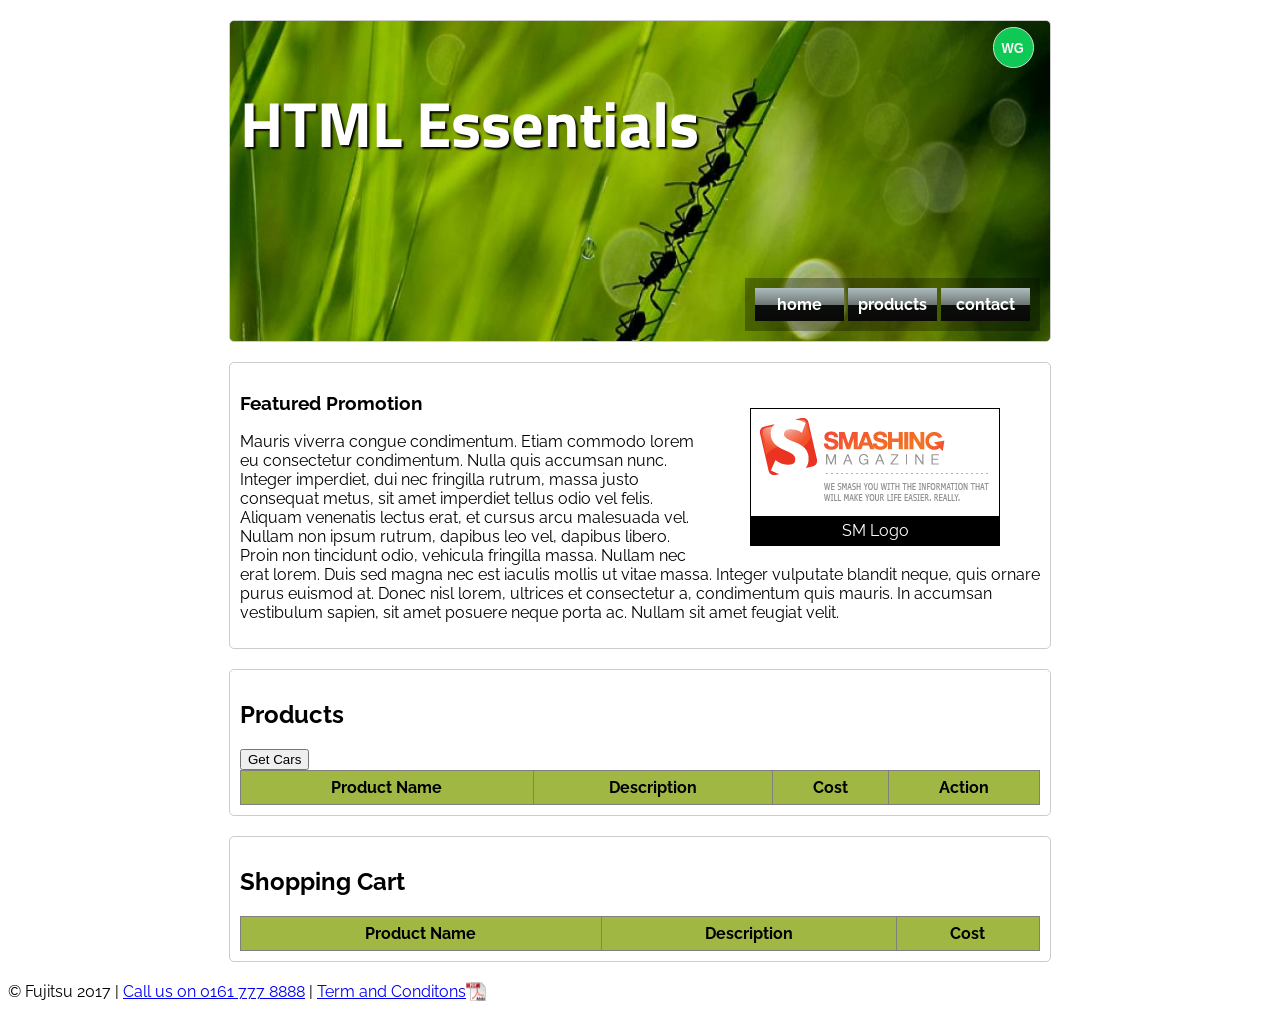
<file: products.html>
<!doctype html>
<!--Declare content to be written in proper English-->
<html lang="en-gb">

<head>
    <meta charset="utf-8">

    <meta name="viewport" content="width=device-width">


    <!--Title very important for SEO-->
    <title>HTML Essentials</title>
    <!--    link to external stylesheet-->
    <link rel="stylesheet" href="css/styles.css">
    <style>
        /*
        p{
            color:green;
        }
*/

    </style>
</head>

<body>
    <header>
        <h1>HTML Essentials</h1>


        <nav>
            <ul>
                <li>
                    <a href="index.html">home</a>
                </li>
                <li>
                    <a href="products.html">products</a>
                </li>
                <li>
                    <a href="contact.html">contact</a>
                </li>
            </ul>
        </nav>
    </header>

    <aside>
        <article>
            <figure class="float-right business-card">
                <img src="assets/sm-logo.gif" alt="Image of SM Logo">
                <figcaption>SM Logo</figcaption>
            </figure>
            <h1>Featured Promotion</h1>
            <p>Mauris viverra congue condimentum. Etiam commodo lorem eu consectetur condimentum. Nulla quis accumsan nunc. Integer imperdiet, dui nec fringilla rutrum, massa justo consequat metus, sit amet imperdiet tellus odio vel felis. Aliquam venenatis lectus erat, et cursus arcu malesuada vel. Nullam non ipsum rutrum, dapibus leo vel, dapibus libero. Proin non tincidunt odio, vehicula fringilla massa. Nullam nec erat lorem. Duis sed magna nec est iaculis mollis ut vitae massa. Integer vulputate blandit neque, quis ornare purus euismod at. Donec nisl lorem, ultrices et consectetur a, condimentum quis mauris. In accumsan vestibulum sapien, sit amet posuere neque porta ac. Nullam sit amet feugiat velit.</p>
        </article>
    </aside>


    <section>
        <h1>Products</h1>

        <button id="getCarsBtn">Get Cars</button>

        <table border="1" id="carsTable">
            <thead>
                <tr>
                    <th>Product Name</th>
                    <th>Description</th>
                    <th>Cost</th>
                    <th>Action</th>
                </tr>
            </thead>
            <tbody>
                <!-- table rows to be created dynamically -->
            </tbody>
        </table>


    </section>
       
    <section>
        <h1>Shopping Cart</h1>

        <table border="1" id="shoppingCartTable">
            <thead>
                <tr>
                    <th>Product Name</th>
                    <th>Description</th>
                    <th>Cost</th>
                </tr>
            </thead>
            <tbody>
                <!-- table rows to be created dynamically -->
            </tbody>
        </table>


    </section>



    <footer>
        &copy; Fujitsu 2017 | <a href="tel:01617778888">Call us on 0161 777 8888</a> | <a href="terms.pdf">Term and Conditons</a>
    </footer>

    <script src="js/jquery-3.2.1.min.js"></script>
    
    
    <script src="js/notify.js"></script>
    
    
    
    <script>
        //important to make sure document is ready before we start manipulating elements with jQuery
        $(document).ready(function() {
            //listen for the user clicking the getCarsBtn
            $('#getCarsBtn').click(function() {
                Communicator.getData('data.json');
            }); //end of getCrasBtn click
        }); //end of document.ready


        
        //create an object to communicate with external data sources
        var Communicator = {
            getData:function(dataUrl){
                //use AJAX to get cars data
                $.ajax({
                    url: dataUrl,
                    type: 'get',
                    dataType: 'json',
                    success: function(data) {
                        Renderer.renderData(data);
                    },
                    error: function(x, m, s) {
                        console.log(m)
                    }
                }); //end of AJAX
            }//end of getData
        };//end of Communicator
        
        
        //create object to deal with rendering data into the view
        var Renderer = {
            renderData:function(data){
                
                //clear the tbody ready for new data
                $('#carsTable tbody').html('');
                
                console.log(data);
                //loop thru each item in the data and display in the HTML table
                var numCars = data.cars.length;
                for(var i = 0 ; i < numCars ; i++){
                    //create a table row for each car
                    var row = '<tr data-id="' + data.cars[i].id + '">';
                    row += '<td>' + data.cars[i].make + ' ' + data.cars[i].model + '</td>';
                    row += '<td>' + data.cars[i].desc + '</td>';
                    row += '<td>' + Number(data.cars[i].cost).toFixed(2) + '</td>';
                    //add a addToCart hyperlink
                    row += '<td><a href="#" class="addLink">Add to Cart</a></td>';
                    row += '</tr>';
                    $('#carsTable tbody').append(row);
                };//end of for loop
                //listen for user clicking on addLinks
                $('.addLink').click(function(event){
                    //stop the browser handling the click event
                    event.preventDefault();
                    var rowToAdd = $(this).closest('tr').clone();
                    //remove the 4th cell (addLink)
                    rowToAdd.find('td:nth-child(4)').remove();
                    ShoppingCart.addToCart(rowToAdd);
                    
                });//end of addLink click
            }
        };//end of Renderer
        
        
        //create an object to handle shopping cart functionality
        var ShoppingCart = {
            addToCart:function(rowToAdd){
                //console.log(rowToAdd);
                
                //check if car is already in the cart
                var found = false;
                var idToAdd = rowToAdd.data('id');
                //loop thru cart and check if id already exists
                $('#shoppingCartTable tbody tr').each(function(){
                    if(idToAdd == $(this).data('id')){
                        found = true;
                    };
                });//end of each loop
                
                if(found != true){
                    $('#shoppingCartTable tbody').append(rowToAdd);
                    $('#shoppingCartTable').notify('Item added to shopping cart',{position:'top',className:'success'});
                }else{
                    $('#shoppingCartTable').notify('Item has already been added!',{position:'top',className:'warn'});
                }
                
                
            }
        };//end of ShoppingCart
        

    </script>


</body>

</html>
</file>
<file: css/styles.css>
/*

selector{
    property:value;

}

*/

@import url('https://fonts.googleapis.com/css?family=Raleway|Titillium+Web:900');


/*element selector - specificity = 1 */
body{
    font-family: 'Raleway', sans-serif;
}


/*class selector - specificity = 10 */
.hilite{
    color:green;
}


/*id selector - specificity = 100 */
#yellow{
    color:yellow;
}


/* > defines a direct descendent selector */
body > header, body > aside, body > section{
    border:1px solid #ccc;
    border-radius: 5px;
    padding: 10px;
    margin: 20px auto;
    max-width: 800px;
    
}

body > header{
    height:300px;
    background:
    url(../assets/logo.svg) no-repeat 98% 2%, 
    url(../assets/surfing2.jpg) no-repeat ;
    
    background-size:5%, 100% 100%;
    
    position: relative;
}

body > header h1{
    font-size: 4em;
    color: #fff;
    text-shadow: 2px 2px 2px #000;
    font-family: 'Titillium Web', sans-serif;
}


body > header  nav  ul, body > section > ul, form > ul{
    list-style: none;
    margin: 0;
    padding:0; 
}

body > header nav li{
    display: inline;
}

/*pseudo selector*/
a:hover{
    color: #f00;
}

body > header nav a{
    
    /* Permalink - use to edit and share this gradient: http://colorzilla.com/gradient-editor/#aebcbf+0,6e7774+50,0a0e0a+51,0a0809+100 */
background: #aebcbf; /* Old browsers */
background: -moz-linear-gradient(top, #aebcbf 0%, #6e7774 50%, #0a0e0a 51%, #0a0809 100%); /* FF3.6-15 */
background: -webkit-linear-gradient(top, #aebcbf 0%,#6e7774 50%,#0a0e0a 51%,#0a0809 100%); /* Chrome10-25,Safari5.1-6 */
background: linear-gradient(to bottom, #aebcbf 0%,#6e7774 50%,#0a0e0a 51%,#0a0809 100%); /* W3C, IE10+, FF16+, Chrome26+, Opera12+, Safari7+ */
filter: progid:DXImageTransform.Microsoft.gradient( startColorstr='#aebcbf', endColorstr='#0a0809',GradientType=0 ); /* IE6-9 */
    
    
    
    color: #fff;
    font-weight: bold;
    text-decoration: none;
    padding: 7px;
    width: 75px;
    display: inline-block;
    text-align: center;
}


body > header nav a:hover{
    background: #a0b744;
    color:white;
    transition: background 0.5s;
}


a[href$=pdf]{
    background: url(../assets/pdf.png) no-repeat right;
    padding-right: 20px;
}



body > header nav{
    padding:10px;
    background: rgba(0,0,0,0.3);
    position: absolute;
    bottom:10px;
    right:10px;
}


.float-right{
    float: right;
}

.business-card{
    border: 1px solid #000;
    animation: fadeIn 2s, rotate 2s;
    animation-delay: 0s, 2s;
}

.business-card figcaption{
    background: #000;
    color: #fff;
    text-align: center;
    padding: 5px 0;
}

.content{
    column-count: 3;
}

.content p{
    margin-top: 0;
}

/*add media query to adjust number of columns depending on screen width*/
@media only screen and (max-width:700px){
    .content{
        column-count: 2;
    }
}

@media only screen and (max-width:600px){
    .content{
        column-count: 1;
    }
}


/*css web animations*/
@keyframes fadeIn {
    from{
        opacity:0;
    }
    to{
        opacity:1;
    }
}

@keyframes rotate {
    from{
        transform:rotateY(0deg);
    }
    to{
        transform:rotateY(360deg);
    }
}



/*form styling*/

label{
    display: block;
}

form > ul > li{
    margin: 15px 0;
}

input[type=text],input[type=email],textarea,select{
    font-size: 1em;
    width: 50%;
    border:1px solid #ccc;
}

input[type=date]{
    font-size: 1em;
    border:1px solid #ccc;
}

button[type=submit]{
    border:none;
    background: #a0b744;
    font-size: 1em;
}

input:focus,textarea:focus{
    border:1px solid #f60;
    padding-right: 70px;
    transition: padding 0.5s;
}

*:focus{
    outline:none;
}

input:required,textarea:required{
    background: #fff  url(../form_demo/images/red_asterisk.png) no-repeat right top;
}

input:required:valid,textarea:required:valid{
    background: #fff  url(../form_demo/images/valid.png) no-repeat right top;
}

input:focus:invalid,textarea:focus:invalid{
    background: #fff  url(../form_demo/images/invalid.png) no-repeat right top;
}

textarea{
    height:100px;
}


/*table styling*/
table{
    border-collapse: collapse;
    width:100%;
}

th,td{
    padding: 7px;
}

th{
    background-color: #a0b744;
}

tbody tr:nth-child(even){
    background-color: #ccc;
}

tbody td:nth-child(1){
    white-space: nowrap;
}

td:nth-child(3):before{
    content:'£';
}


.clickable{
    color:blue;
    cursor:pointer;
}

.clickable:hover{
    color:red;
}
</file>
<file: 1140_CssGrid_2 (1)/css/ie.css>
.onecol {
width: 4.7%;
}

.twocol {
width: 13.2%;
}

.threecol {
width: 22.05%;
}

.fourcol {
width: 30.6%;
}

.fivecol {
width: 39%;
}

.sixcol {
width: 48%;
}

.sevencol {
width: 56.75%;
}

.eightcol {
width: 61.6%;
}

.ninecol {
width: 74.05%;
}

.tencol {
width: 82%;
}

.elevencol {
width: 91.35%;
}
</file>
<file: 1140_CssGrid_2 (1)/css/1140.css>
/* CSS Resets */

html,body,div,span,object,iframe,h1,h2,h3,h4,h5,h6,p,blockquote,pre,a,abbr,address,cite,code,del,dfn,em,img,ins,q,small,strong,sub,sup,dl,dt,dd,ol,ul,li,fieldset,form,label,legend,table,caption,tbody,tfoot,thead,tr,th,td{border:0;margin:0;padding:0}article,aside,figure,figure img,figcaption,hgroup,footer,header,nav,section,video,object{display:block}a img{border:0}figure{position:relative}figure img{width:100%}


/* ==================================================================================================================== */
/* ! The 1140px Grid V2 by Andy Taylor \ http://cssgrid.net \ http://www.twitter.com/andytlr \ http://www.andytlr.com   */
/* ==================================================================================================================== */

.container {
padding-left: 20px;
padding-right: 20px;
}

.row {
width: 100%;
max-width: 1140px;
min-width: 755px;
margin: 0 auto;
overflow: hidden;
}

.onecol, .twocol, .threecol, .fourcol, .fivecol, .sixcol, .sevencol, .eightcol, .ninecol, .tencol, .elevencol {
margin-right: 3.8%;
float: left;
min-height: 1px;
}

.row .onecol {
width: 4.85%;
}

.row .twocol {
width: 13.45%;
}

.row .threecol {
width: 22.05%;
}

.row .fourcol {
width: 30.75%;
}

.row .fivecol {
width: 39.45%;
}

.row .sixcol {
width: 48%;
}

.row .sevencol {
width: 56.75%;
}

.row .eightcol {
width: 65.4%;
}

.row .ninecol {
width: 74.05%;
}

.row .tencol {
width: 82.7%;
}

.row .elevencol {
width: 91.35%;
}

.row .twelvecol {
width: 100%;
float: left;
}

.last {
margin-right: 0px;
}

img, object, embed {
max-width: 100%;
}


#banner img{
	width:8em;
	float:right;	
}




img {
	height: auto;
}


/* Smaller screens */

@media only screen and (max-width: 1023px) {

	body {
	font-size: 0.8em;
	line-height: 1.5em;
	}
	
	}


/* Mobile */

@media handheld, only screen and (max-width: 767px) {

	body {
	font-size: 16px;
	-webkit-text-size-adjust: none;
	}
	
	.row, body, .container {
	width: 100%;
	min-width: 0;
	margin-left: 0px;
	margin-right: 0px;
	padding-left: 0px;
	padding-right: 0px;
	}
	
	.row .onecol, .row .twocol, .row .threecol, .row .fourcol, .row .fivecol, .row .sixcol, .row .sevencol, .row .eightcol, .row .ninecol, .row .tencol, .row .elevencol, .row .twelvecol {
	width: auto;
	float: none;
	margin-left: 0px;
	margin-right: 0px;
	padding-left: 20px;
	padding-right: 20px;
	}

}
</file>
<file: 1140_CssGrid_2 (1)/css/styles.css>
/* ============================== */
/* ! Layout for desktop version   */
/* ============================== */

	body {
		
	}
	

/* ============================= */
/* ! Layout for mobile version   */
/* ============================= */

@media handheld, only screen and (max-width: 767px) {

	body {
		
	}

}


/* ========================================== */
/* ! Provide higher res assets for iPhone 4   */
/* ========================================== */

@media only screen and (-webkit-min-device-pixel-ratio: 2) { 

/*	.logo {
		background: url(logo2x.jpg) no-repeat;
		background-size: 212px 303px;
	}*/

}
</file>
<file: js/colorbox-master/example1/colorbox.css>
/*
    Colorbox Core Style:
    The following CSS is consistent between example themes and should not be altered.
*/
#colorbox, #cboxOverlay, #cboxWrapper{position:absolute; top:0; left:0; z-index:9999; overflow:hidden; -webkit-transform: translate3d(0,0,0);}
#cboxWrapper {max-width:none;}
#cboxOverlay{position:fixed; width:100%; height:100%;}
#cboxMiddleLeft, #cboxBottomLeft{clear:left;}
#cboxContent{position:relative;}
#cboxLoadedContent{overflow:auto; -webkit-overflow-scrolling: touch;}
#cboxTitle{margin:0;}
#cboxLoadingOverlay, #cboxLoadingGraphic{position:absolute; top:0; left:0; width:100%; height:100%;}
#cboxPrevious, #cboxNext, #cboxClose, #cboxSlideshow{cursor:pointer;}
.cboxPhoto{float:left; margin:auto; border:0; display:block; max-width:none; -ms-interpolation-mode:bicubic;}
.cboxIframe{width:100%; height:100%; display:block; border:0; padding:0; margin:0;}
#colorbox, #cboxContent, #cboxLoadedContent{box-sizing:content-box; -moz-box-sizing:content-box; -webkit-box-sizing:content-box;}

/* 
    User Style:
    Change the following styles to modify the appearance of Colorbox.  They are
    ordered & tabbed in a way that represents the nesting of the generated HTML.
*/
#cboxOverlay{background:url(images/overlay.png) repeat 0 0; opacity: 0.9; filter: alpha(opacity = 90);}
#colorbox{outline:0;}
    #cboxTopLeft{width:21px; height:21px; background:url(images/controls.png) no-repeat -101px 0;}
    #cboxTopRight{width:21px; height:21px; background:url(images/controls.png) no-repeat -130px 0;}
    #cboxBottomLeft{width:21px; height:21px; background:url(images/controls.png) no-repeat -101px -29px;}
    #cboxBottomRight{width:21px; height:21px; background:url(images/controls.png) no-repeat -130px -29px;}
    #cboxMiddleLeft{width:21px; background:url(images/controls.png) left top repeat-y;}
    #cboxMiddleRight{width:21px; background:url(images/controls.png) right top repeat-y;}
    #cboxTopCenter{height:21px; background:url(images/border.png) 0 0 repeat-x;}
    #cboxBottomCenter{height:21px; background:url(images/border.png) 0 -29px repeat-x;}
    #cboxContent{background:#fff; overflow:hidden;}
        .cboxIframe{background:#fff;}
        #cboxError{padding:50px; border:1px solid #ccc;}
        #cboxLoadedContent{margin-bottom:28px;}
        #cboxTitle{position:absolute; bottom:4px; left:0; text-align:center; width:100%; color:#949494;}
        #cboxCurrent{position:absolute; bottom:4px; left:58px; color:#949494;}
        #cboxLoadingOverlay{background:url(images/loading_background.png) no-repeat center center;}
        #cboxLoadingGraphic{background:url(images/loading.gif) no-repeat center center;}

        /* these elements are buttons, and may need to have additional styles reset to avoid unwanted base styles */
        #cboxPrevious, #cboxNext, #cboxSlideshow, #cboxClose {border:0; padding:0; margin:0; overflow:visible; width:auto; background:none; }
        
        /* avoid outlines on :active (mouseclick), but preserve outlines on :focus (tabbed navigating) */
        #cboxPrevious:active, #cboxNext:active, #cboxSlideshow:active, #cboxClose:active {outline:0;}

        #cboxSlideshow{position:absolute; bottom:4px; right:30px; color:#0092ef;}
        #cboxPrevious{position:absolute; bottom:0; left:0; background:url(images/controls.png) no-repeat -75px 0; width:25px; height:25px; text-indent:-9999px;}
        #cboxPrevious:hover{background-position:-75px -25px;}
        #cboxNext{position:absolute; bottom:0; left:27px; background:url(images/controls.png) no-repeat -50px 0; width:25px; height:25px; text-indent:-9999px;}
        #cboxNext:hover{background-position:-50px -25px;}
        #cboxClose{position:absolute; bottom:0; right:0; background:url(images/controls.png) no-repeat -25px 0; width:25px; height:25px; text-indent:-9999px;}
        #cboxClose:hover{background-position:-25px -25px;}

/*
  The following fixes a problem where IE7 and IE8 replace a PNG's alpha transparency with a black fill
  when an alpha filter (opacity change) is set on the element or ancestor element.  This style is not applied to or needed in IE9.
  See: http://jacklmoore.com/notes/ie-transparency-problems/
*/
.cboxIE #cboxTopLeft,
.cboxIE #cboxTopCenter,
.cboxIE #cboxTopRight,
.cboxIE #cboxBottomLeft,
.cboxIE #cboxBottomCenter,
.cboxIE #cboxBottomRight,
.cboxIE #cboxMiddleLeft,
.cboxIE #cboxMiddleRight {
    filter: progid:DXImageTransform.Microsoft.gradient(startColorstr=#00FFFFFF,endColorstr=#00FFFFFF);
}
</file>
<file: form_demo/formstylesStart.css>
/*remove webkit focus border here*/
*:focus{outline:none;}
/* === Form Typography === */
body {font: 14px/21px "Lucida Sans", "Lucida Grande", "Lucida Sans Unicode", sans-serif;}
.contact_form h2, .contact_form label {font-family:Georgia, Times, "Times New Roman", serif;}
.form_hint, .required_notification {font-size: 11px;}

/* === List Styles === */
.contact_form ul {
    width:750px;
    list-style-type:none;
	list-style-position:outside;
	margin:0px;
	padding:0px;
}
.contact_form li{
	padding:12px; 
	border-bottom:1px solid #eee;
	position:relative;
} 

.contact_form li:first-child,.contact_form li:last-child{
	border-bottom:1px solid #777;	
}


/**/

/* === Form Header === */
.contact_form h2 {
	margin:0;
	display: inline;
}
.required_notification {
	color:#d45252; 
	margin:5px 0 0 0; 
	display:inline;
	float:right;
}

/* === Form Elements === */
.contact_form label {
	width:150px;
	margin-top: 3px;
	display:inline-block;
	float:left;
	padding:3px;
}
.contact_form input {
	height:20px; 
	width:220px; 
	padding:5px 8px;
}
.contact_form textarea {padding:8px; width:300px;}
.contact_form button {margin-left:156px;}

	
	/**/

/* === HTML5 validation styles === */	

	
/* === Button Style === */
button.submit {
	background-color: #68b12f;
	background: -webkit-gradient(linear, left top, left bottom, from(#68b12f), to(#50911e));
	background: -webkit-linear-gradient(top, #68b12f, #50911e);
	background: -moz-linear-gradient(top, #68b12f, #50911e);
	background: -ms-linear-gradient(top, #68b12f, #50911e);
	background: -o-linear-gradient(top, #68b12f, #50911e);
	background: linear-gradient(top, #68b12f, #50911e);
	border: 1px solid #509111;
	border-bottom: 1px solid #5b992b;
	border-radius: 3px;
	-webkit-border-radius: 3px;
	-moz-border-radius: 3px;
	-ms-border-radius: 3px;
	-o-border-radius: 3px;
	box-shadow: inset 0 1px 0 0 #9fd574;
	-webkit-box-shadow: 0 1px 0 0 #9fd574 inset ;
	-moz-box-shadow: 0 1px 0 0 #9fd574 inset;
	-ms-box-shadow: 0 1px 0 0 #9fd574 inset;
	-o-box-shadow: 0 1px 0 0 #9fd574 inset;
	color: white;
	font-weight: bold;
	padding: 6px 20px;
	text-align: center;
	text-shadow: 0 -1px 0 #396715;
}
button.submit:hover {
	opacity:.85;
	cursor: pointer; 
}
button.submit:active {
	border: 1px solid #20911e;
	box-shadow: 0 0 10px 5px #356b0b inset; 
	-webkit-box-shadow:0 0 10px 5px #356b0b inset ;
	-moz-box-shadow: 0 0 10px 5px #356b0b inset;
	-ms-box-shadow: 0 0 10px 5px #356b0b inset;
	-o-box-shadow: 0 0 10px 5px #356b0b inset;
	
}
</file>
